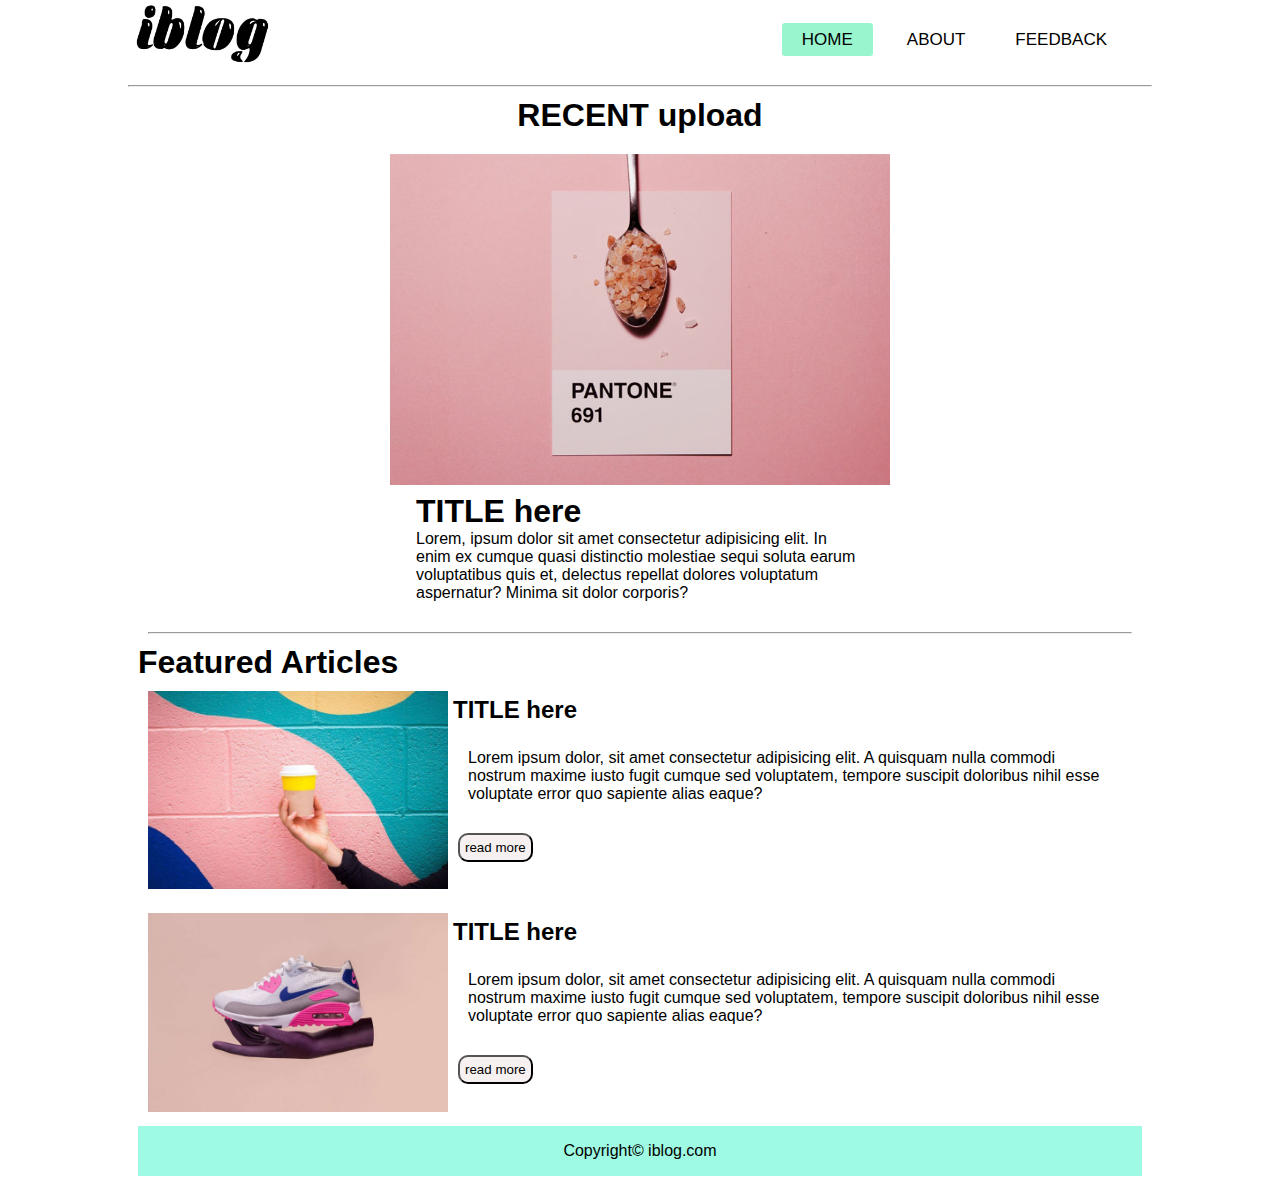
<file: index.html>
<!DOCTYPE html>
<html lang="en">
<head>
    <meta charset="UTF-8">
    <link rel="shortcut icon" href="img/logo.png" type="image/x-icon">
    <meta name="viewport" content="width=device-width, initial-scale=1.0">
    <title>iBlog</title>
    <link rel="stylesheet" href="css/css.css">
    <!--blog---->
    <link rel="stylesheet" href="css/css2.css">
  
</head>
<body>
  
    <section>
        <header>
          <div class="m-auto max-width-1 ">
         <nav>
          
            <span><img src="img/logo.png" alt="" width="150px"></span>
        
       <ul>
         <li><a href="index.html" class="active">home</a></li>
         <li><a href="about.html" target="_parent">about</a></l>
         <li><a href="feedback.html" target="_blank">feedback</a></li>
       </ul>
      
       </nav>
      </div>
    </header>
         </section>
         </div>
         <div class="max-width-1 m-auto">
          <hr width="100%">
      </div>
        <div class="m-auto max-width-1 recent">
          <h1 align="center">RECENT upload </h1>
        

  <section>
    
    <a href="blog1.html" class="color">
    <div class="m-auto max-width-1 blog-1"><h1 align="center">
      <img src="img/blog-1.jpeg" alt="image" title="image" width="500px">
    </h1>
    <div class="m-auto-2 max-width-2 blog">
    <h1>TITLE here</h1>
    <p>Lorem, ipsum dolor sit amet consectetur adipisicing elit. In enim ex cumque quasi distinctio molestiae sequi soluta earum voluptatibus quis et, delectus repellat dolores voluptatum aspernatur? Minima sit dolor corporis?</p>
  </div>
</a>
    </div>
    <div class="m-auto max-width-1 hr">
    <hr width="100%">
    </div>
    <div class="vcolor">
    <div class="m-auto max-width-1 article">
    <h1>Featured Articles
    </h1></div>
    <div class="hi">

    <div class="max-width-1 m-auto-2 home-article">
   <div class="img max-width-1 m-auto"><a href="blog2.html" class="color">
    <img src="img/blog-2.jpeg" alt="">
   </div>
   <div class="post-1 font-1">
    
    <h2>TITLE here</h2>
    <p>Lorem ipsum dolor, sit amet consectetur adipisicing elit.
       A quisquam nulla commodi nostrum maxime iusto fugit cumque sed 
       voluptatem, tempore suscipit doloribus nihil esse voluptate error quo sapiente alias eaque?</p>
       <div class="btn"><button>read more</button></div>
      </a>
   </div>


    </div>

</div>
   <!--blog---->
   <div class="max-width-1 m-auto-2 home-article">
    <div class="img max-width-1 m-auto">
      <a href="blog3.html" class="color">
      
     <img src="img/blog-3.jpeg" alt="blog" title="blog">
    </div>
    <div class="post-1 font-1">
     <h2>TITLE here</h2>
     <p>Lorem ipsum dolor, sit amet consectetur adipisicing elit.
        A quisquam nulla commodi nostrum maxime iusto fugit cumque sed 
        voluptatem, tempore suscipit doloribus nihil esse voluptate error quo sapiente alias eaque?</p>
        <div class="btn"><button>read more</button></div>
      </a>
    </div>
     </div>
 
</section>
<section>

  <div class="footer">
<p>Copyright&copy; iblog.com </p>

  </div>



</section>








</body>
</html>
</file>
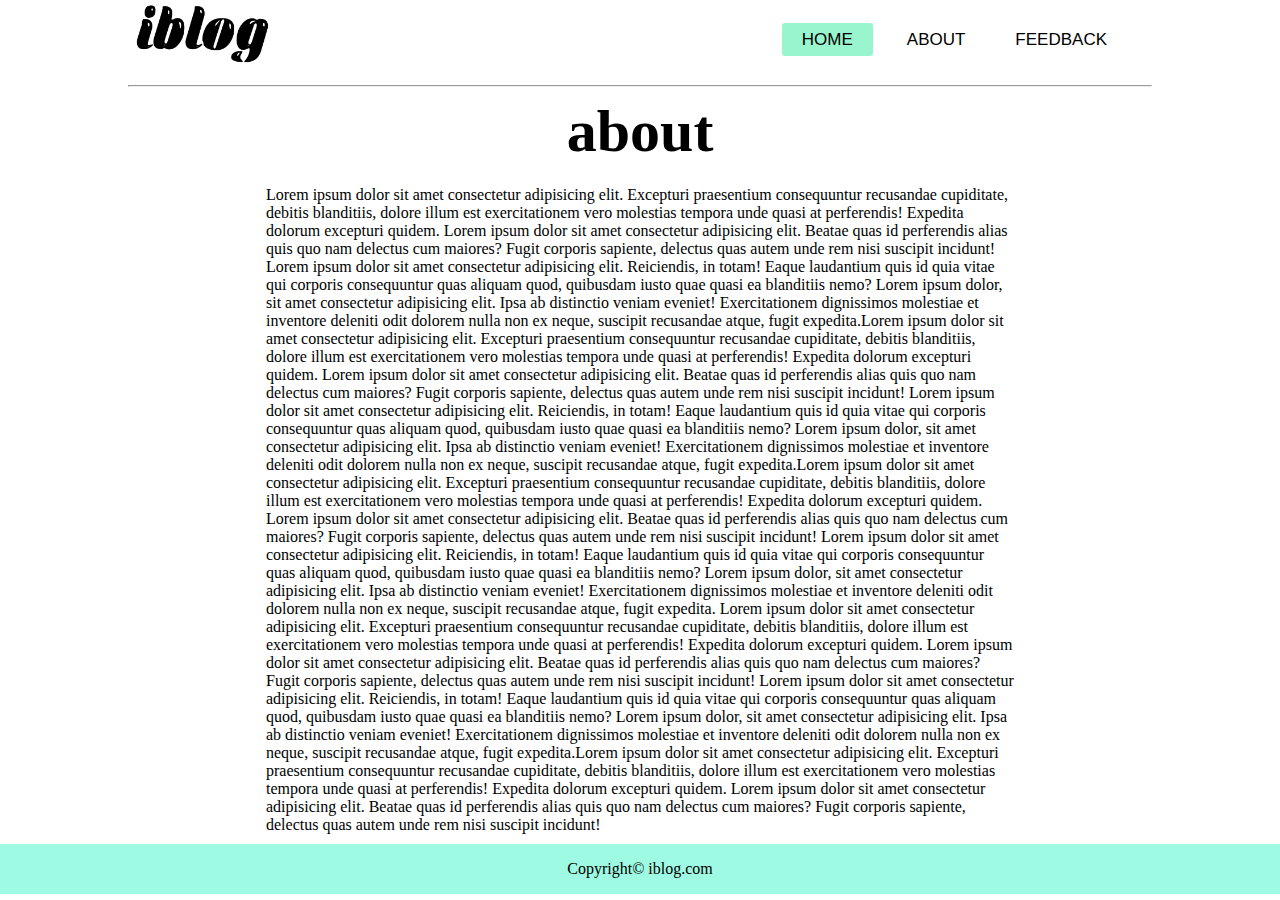
<file: about.html>
<!DOCTYPE html>
<html lang="en">
<head>
    <meta charset="UTF-8">
    <link rel="shortcut icon" href="img/logo.png" type="image/x-icon">
    <meta name="viewport" content="width=device-width, initial-scale=1.0">
    <title>iblog</title>
    <!--nav--->
    <link rel="stylesheet" href="css/css.css">
        <!--about--->
        <link rel="stylesheet" href="css/about.css">
</head>
<body>
    <section>
        <header>
          <div class="m-auto max-width-1 ">
         <nav>
          
            <span><img src="img/logo.png" alt="" width="150px"></span>
        
       <ul>
         <li><a href="index.html" class="active">home</a></li>
         <li><a href="about.html">about</a></l>
         <li><a href="feedback.html" target="_blank">feedback</a></li>
       </ul>
      
       </nav>
      </div>
    </header>
         </section>
         <div class="max-width-1 m-auto">
            <hr width="100%">
        </div>
        <section><div class="about max-width-1 m-auto">
            <h1>about</h1></div>
            <div class="m-auto-3 max-width-3">
              <div class="text1">
           <p>
            Lorem ipsum dolor sit amet consectetur adipisicing elit. Excepturi praesentium consequuntur recusandae cupiditate, debitis blanditiis, dolore illum est exercitationem vero molestias tempora unde quasi at perferendis! Expedita dolorum excepturi quidem.
            Lorem ipsum dolor sit amet consectetur adipisicing elit. Beatae quas id perferendis alias quis quo nam delectus cum maiores? Fugit corporis sapiente, delectus quas autem unde rem nisi suscipit incidunt!
            Lorem ipsum dolor sit amet consectetur adipisicing elit. Reiciendis, in totam! Eaque laudantium quis id quia vitae qui corporis consequuntur quas aliquam quod, quibusdam iusto quae quasi ea blanditiis nemo?
            Lorem ipsum dolor, sit amet consectetur adipisicing elit. Ipsa ab distinctio veniam eveniet! Exercitationem dignissimos molestiae et inventore deleniti odit dolorem nulla non ex neque, suscipit recusandae atque, fugit expedita.Lorem ipsum dolor sit amet consectetur adipisicing elit. Excepturi praesentium consequuntur recusandae cupiditate, debitis blanditiis, dolore illum est exercitationem vero molestias tempora unde quasi at perferendis! Expedita dolorum excepturi quidem.
            Lorem ipsum dolor sit amet consectetur adipisicing elit. Beatae quas id perferendis alias quis quo nam delectus cum maiores? Fugit corporis sapiente, delectus quas autem unde rem nisi suscipit incidunt!
            Lorem ipsum dolor sit amet consectetur adipisicing elit. Reiciendis, in totam! Eaque laudantium quis id quia vitae qui corporis consequuntur quas aliquam quod, quibusdam iusto quae quasi ea blanditiis nemo?
            Lorem ipsum dolor, sit amet consectetur adipisicing elit. Ipsa ab distinctio veniam eveniet! Exercitationem dignissimos molestiae et inventore deleniti odit dolorem nulla non ex neque, suscipit recusandae atque, fugit expedita.Lorem ipsum dolor sit amet consectetur adipisicing elit. Excepturi praesentium consequuntur recusandae cupiditate, debitis blanditiis, dolore illum est exercitationem vero molestias tempora unde quasi at perferendis! Expedita dolorum excepturi quidem.
            Lorem ipsum dolor sit amet consectetur adipisicing elit. Beatae quas id perferendis alias quis quo nam delectus cum maiores? Fugit corporis sapiente, delectus quas autem unde rem nisi suscipit incidunt!
            Lorem ipsum dolor sit amet consectetur adipisicing elit. Reiciendis, in totam! Eaque laudantium quis id quia vitae qui corporis consequuntur quas aliquam quod, quibusdam iusto quae quasi ea blanditiis nemo?
            Lorem ipsum dolor, sit amet consectetur adipisicing elit. Ipsa ab distinctio veniam eveniet! Exercitationem dignissimos molestiae et inventore deleniti odit dolorem nulla non ex neque, suscipit recusandae atque, fugit expedita.
            Lorem ipsum dolor sit amet consectetur adipisicing elit. Excepturi praesentium consequuntur recusandae cupiditate, debitis blanditiis, dolore illum est exercitationem vero molestias tempora unde quasi at perferendis! Expedita dolorum excepturi quidem.
            Lorem ipsum dolor sit amet consectetur adipisicing elit. Beatae quas id perferendis alias quis quo nam delectus cum maiores? Fugit corporis sapiente, delectus quas autem unde rem nisi suscipit incidunt!
            Lorem ipsum dolor sit amet consectetur adipisicing elit. Reiciendis, in totam! Eaque laudantium quis id quia vitae qui corporis consequuntur quas aliquam quod, quibusdam iusto quae quasi ea blanditiis nemo?
            Lorem ipsum dolor, sit amet consectetur adipisicing elit. Ipsa ab distinctio veniam eveniet! Exercitationem dignissimos molestiae et inventore deleniti odit dolorem nulla non ex neque, suscipit recusandae atque, fugit expedita.Lorem ipsum dolor sit amet consectetur adipisicing elit. Excepturi praesentium consequuntur recusandae cupiditate, debitis blanditiis, dolore illum est exercitationem vero molestias tempora unde quasi at perferendis! Expedita dolorum excepturi quidem.
            Lorem ipsum dolor sit amet consectetur adipisicing elit. Beatae quas id perferendis alias quis quo nam delectus cum maiores? Fugit corporis sapiente, delectus quas autem unde rem nisi suscipit incidunt!

           </p> </div>
          </div>
        </section>
        <section>

          <div class="footer">
        <p>Copyright&copy; iblog.com </p>
        
          </div>
        
        
        
        </section>
</body>
</html>
</file>
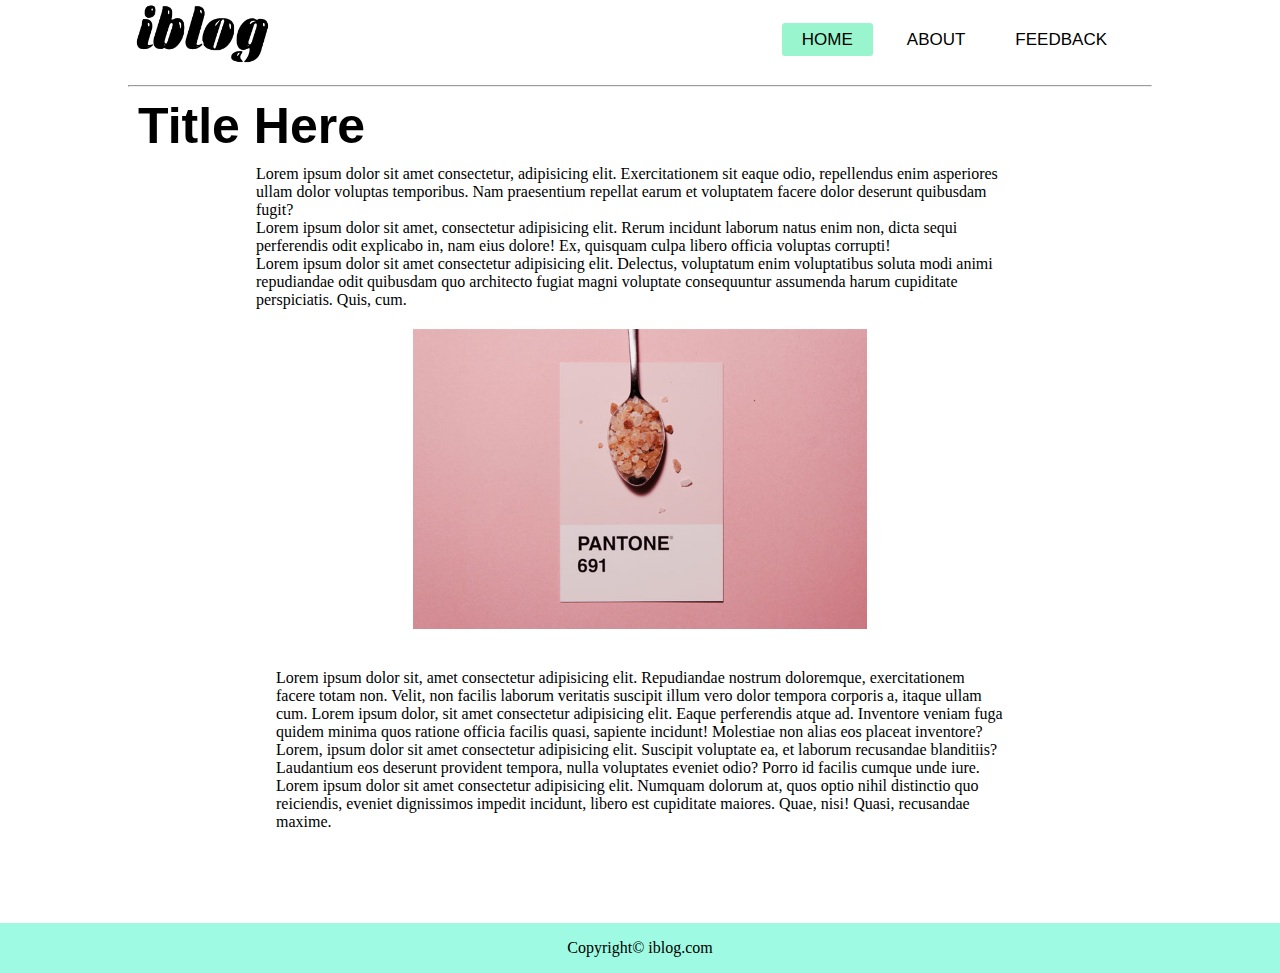
<file: blog1.html>
<!DOCTYPE html>
<html lang="en">
<head>
    <meta charset="UTF-8">
    <link rel="shortcut icon" href="img/logo.png" type="image/x-icon">
    <meta name="viewport" content="width=device-width, initial-scale=1.0">
    <title>iblog</title>
    <!--nav---->
    <link rel="stylesheet" href="css/nav.css">
    <!----blog1------>
    <link rel="stylesheet" href="css/blog1.css">
    <!---feedback-->
    <link rel="stylesheet" href="css/css1.css">
    <link rel="stylesheet" href="https://cdnjs.cloudflare.com/ajax/libs/font-awesome/5.15.3/css/all.min.css"/>
</head>
<body>
    <section>
        <header>
          <div class="m-auto max-width-1 ">
         <nav>
          
            <span><img src="img/logo.png" alt="" width="150px"></span>
        
       <ul>
         <li><a href="index.html" class="active">home</a></li>
         <li><a href="about.html" target="_parent">about</a></l>
         <li><a href="feedback.html" target="_blank">feedback</a></li>
       </ul>
      
       </nav>
      </div>
    </header>
         </section>
         <div class="max-width-1 m-auto">
            <hr width="100%">
        </div>
          <section>
            <div class="max-width-1 m-auto text">
       <h1>Title Here</h1>
           </div>  

<div class="m-auto-2 max-width-2 text2">
    <p>Lorem ipsum dolor sit amet consectetur, adipisicing elit. Exercitationem sit eaque odio, repellendus enim asperiores ullam dolor voluptas temporibus. Nam praesentium repellat earum et voluptatem facere dolor deserunt quibusdam fugit?<br>Lorem ipsum dolor sit amet, consectetur adipisicing elit. Rerum incidunt laborum natus enim non, dicta sequi perferendis odit explicabo in, nam eius dolore! Ex, quisquam culpa libero officia voluptas corrupti! <br>Lorem ipsum dolor sit amet consectetur adipisicing elit. Delectus, voluptatum enim voluptatibus soluta modi animi repudiandae odit quibusdam quo architecto fugiat magni voluptate consequuntur assumenda harum cupiditate perspiciatis. Quis, cum.</p>
    <div class="m-auto-2 max-width-2 img">
        <img src="img/blog-1.jpeg" alt="image" title="image" height="300px">
    </div>
    <div class="text3"><p>Lorem ipsum dolor sit, amet consectetur adipisicing elit. Repudiandae nostrum doloremque, exercitationem facere totam non. Velit, non facilis laborum veritatis suscipit illum vero dolor tempora corporis a, itaque ullam cum. Lorem ipsum dolor, sit amet consectetur adipisicing elit. Eaque perferendis atque ad. Inventore veniam fuga quidem minima quos ratione officia facilis quasi, sapiente incidunt! Molestiae non alias eos placeat inventore? Lorem, ipsum dolor sit amet consectetur adipisicing elit. Suscipit voluptate ea, et laborum recusandae blanditiis? Laudantium eos deserunt provident tempora, nulla voluptates eveniet odio? Porro id facilis cumque unde iure. Lorem ipsum dolor sit amet consectetur adipisicing elit. Numquam dolorum at, quos optio nihil distinctio quo reiciendis, eveniet dignissimos impedit incidunt, libero est cupiditate maiores. Quae, nisi! Quasi, recusandae maxime.</p>
</div>
</div>
<br>
<br>
<br>
<br>
         </section>
     

            <div class="footer">
          <p>Copyright&copy; iblog.com </p>
          
            </div>
          
          
          
          </section>
     
</body>
</html>
</file>
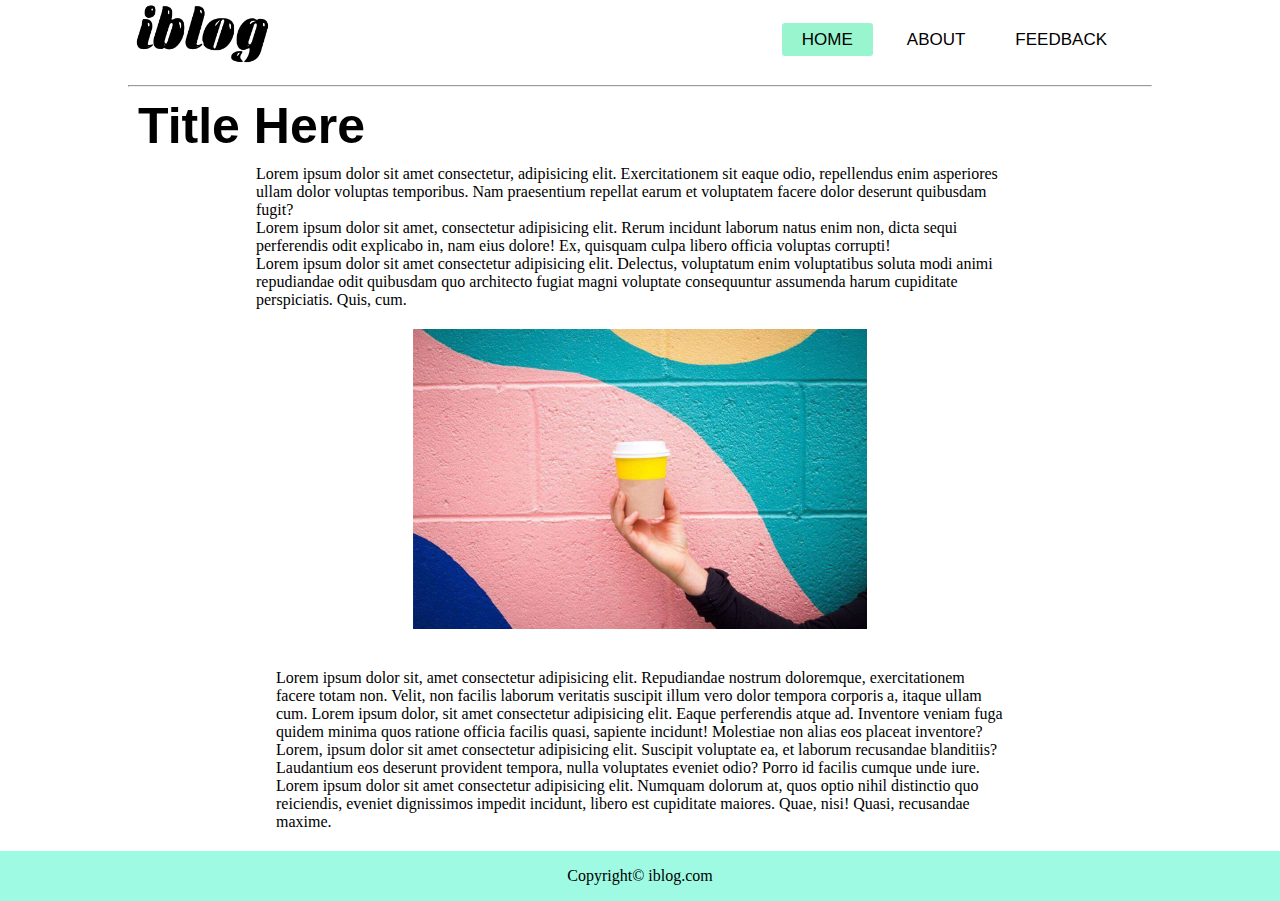
<file: blog2.html>
<!DOCTYPE html>
<html lang="en">
<head>
    <meta charset="UTF-8">
    <link rel="shortcut icon" href="img/logo.png" type="image/x-icon">
    <meta name="viewport" content="width=device-width, initial-scale=1.0">
    <title>iblog</title>
    <!--nav---->
    <link rel="stylesheet" href="css/nav.css">
    <!----blog1------>
    <link rel="stylesheet" href="css/blog1.css">
</head>
<body>
    <section>
        <header>
          <div class="m-auto max-width-1 ">
         <nav>
          
            <span><img src="img/logo.png" alt="" width="150px"></span>
        
            <ul>
              <li><a href="index.html" class="active">home</a></li>
              <li><a href="about.html" target="_parent">about</a></l>
              <li><a href="feedback.html">feedback</a></li>
            </ul>
      
       </nav>
      </div>
    </header>
         </section>
         <div class="max-width-1 m-auto">
            <hr width="100%">
        </div>
          <section>
            <div class="max-width-1 m-auto text">
       <h1>Title Here</h1>
           </div>  

<div class="m-auto-2 max-width-2 text2">
    <p>Lorem ipsum dolor sit amet consectetur, adipisicing elit. Exercitationem sit eaque odio, repellendus enim asperiores ullam dolor voluptas temporibus. Nam praesentium repellat earum et voluptatem facere dolor deserunt quibusdam fugit?<br>Lorem ipsum dolor sit amet, consectetur adipisicing elit. Rerum incidunt laborum natus enim non, dicta sequi perferendis odit explicabo in, nam eius dolore! Ex, quisquam culpa libero officia voluptas corrupti! <br>Lorem ipsum dolor sit amet consectetur adipisicing elit. Delectus, voluptatum enim voluptatibus soluta modi animi repudiandae odit quibusdam quo architecto fugiat magni voluptate consequuntur assumenda harum cupiditate perspiciatis. Quis, cum.</p>
    <div class="m-auto-2 max-width-2 img">
        <img src="img/blog-2.jpeg" alt="image" title="image" height="300px">
    </div>
    <div class="text3"><p>Lorem ipsum dolor sit, amet consectetur adipisicing elit. Repudiandae nostrum doloremque, exercitationem facere totam non. Velit, non facilis laborum veritatis suscipit illum vero dolor tempora corporis a, itaque ullam cum. Lorem ipsum dolor, sit amet consectetur adipisicing elit. Eaque perferendis atque ad. Inventore veniam fuga quidem minima quos ratione officia facilis quasi, sapiente incidunt! Molestiae non alias eos placeat inventore? Lorem, ipsum dolor sit amet consectetur adipisicing elit. Suscipit voluptate ea, et laborum recusandae blanditiis? Laudantium eos deserunt provident tempora, nulla voluptates eveniet odio? Porro id facilis cumque unde iure. Lorem ipsum dolor sit amet consectetur adipisicing elit. Numquam dolorum at, quos optio nihil distinctio quo reiciendis, eveniet dignissimos impedit incidunt, libero est cupiditate maiores. Quae, nisi! Quasi, recusandae maxime.</p>
</div>
</div>

         </section>
         <section>

            <div class="footer">
          <p>Copyright&copy; iblog.com </p>
          
            </div>
          
          
          
          </section>
</body>
</html>
</file>
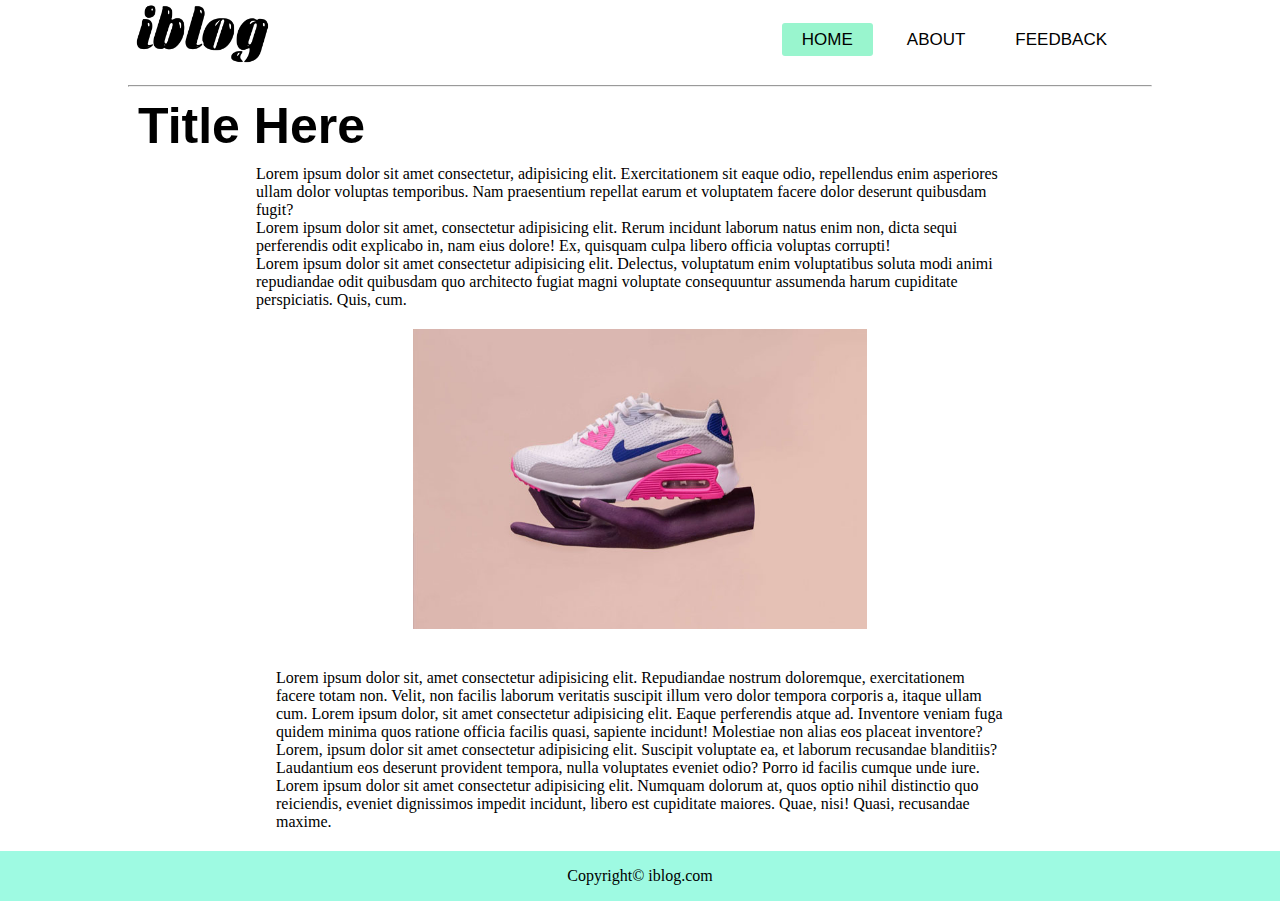
<file: blog3.html>
<!DOCTYPE html>
<html lang="en">
<head>
    <meta charset="UTF-8">
    <link rel="shortcut icon" href="img/logo.png" type="image/x-icon">
    <meta name="viewport" content="width=device-width, initial-scale=1.0">
    <title>iblog</title>
    <!--nav---->
    <link rel="stylesheet" href="css/nav.css">
    <!----blog1------>
    <link rel="stylesheet" href="css/blog1.css">
</head>
<body>
    <section>
        <header>
          <div class="m-auto max-width-1 ">
         <nav>
          
            <span><img src="img/logo.png" alt="" width="150px"></span>
        
            <ul>
              <li><a href="index.html" class="active">home</a></li>
              <li><a href="about.html" target="_parent">about</a></l>
              <li><a href="feedback.html">feedback</a></li>
            </ul>
      
       </nav>
      </div>
    </header>
         </section>
         <div class="max-width-1 m-auto">
            <hr width="100%">
        </div>
          <section>
            <div class="max-width-1 m-auto text">
       <h1>Title Here</h1>
           </div>  

<div class="m-auto-2 max-width-2 text2">
    <p>Lorem ipsum dolor sit amet consectetur, adipisicing elit. Exercitationem sit eaque odio, repellendus enim asperiores ullam dolor voluptas temporibus. Nam praesentium repellat earum et voluptatem facere dolor deserunt quibusdam fugit?<br>Lorem ipsum dolor sit amet, consectetur adipisicing elit. Rerum incidunt laborum natus enim non, dicta sequi perferendis odit explicabo in, nam eius dolore! Ex, quisquam culpa libero officia voluptas corrupti! <br>Lorem ipsum dolor sit amet consectetur adipisicing elit. Delectus, voluptatum enim voluptatibus soluta modi animi repudiandae odit quibusdam quo architecto fugiat magni voluptate consequuntur assumenda harum cupiditate perspiciatis. Quis, cum.</p>
    <div class="m-auto-2 max-width-2 img">
        <img src="img/blog-3.jpeg" alt="image" title="image" height="300px">
    </div>
    <div class="text3"><p>Lorem ipsum dolor sit, amet consectetur adipisicing elit. Repudiandae nostrum doloremque, exercitationem facere totam non. Velit, non facilis laborum veritatis suscipit illum vero dolor tempora corporis a, itaque ullam cum. Lorem ipsum dolor, sit amet consectetur adipisicing elit. Eaque perferendis atque ad. Inventore veniam fuga quidem minima quos ratione officia facilis quasi, sapiente incidunt! Molestiae non alias eos placeat inventore? Lorem, ipsum dolor sit amet consectetur adipisicing elit. Suscipit voluptate ea, et laborum recusandae blanditiis? Laudantium eos deserunt provident tempora, nulla voluptates eveniet odio? Porro id facilis cumque unde iure. Lorem ipsum dolor sit amet consectetur adipisicing elit. Numquam dolorum at, quos optio nihil distinctio quo reiciendis, eveniet dignissimos impedit incidunt, libero est cupiditate maiores. Quae, nisi! Quasi, recusandae maxime.</p>
</div>
</div>

         </section>
         <section>

            <div class="footer">
          <p>Copyright&copy; iblog.com </p>
          
            </div>
          
          
          
          </section>
</body>
</html>
</file>
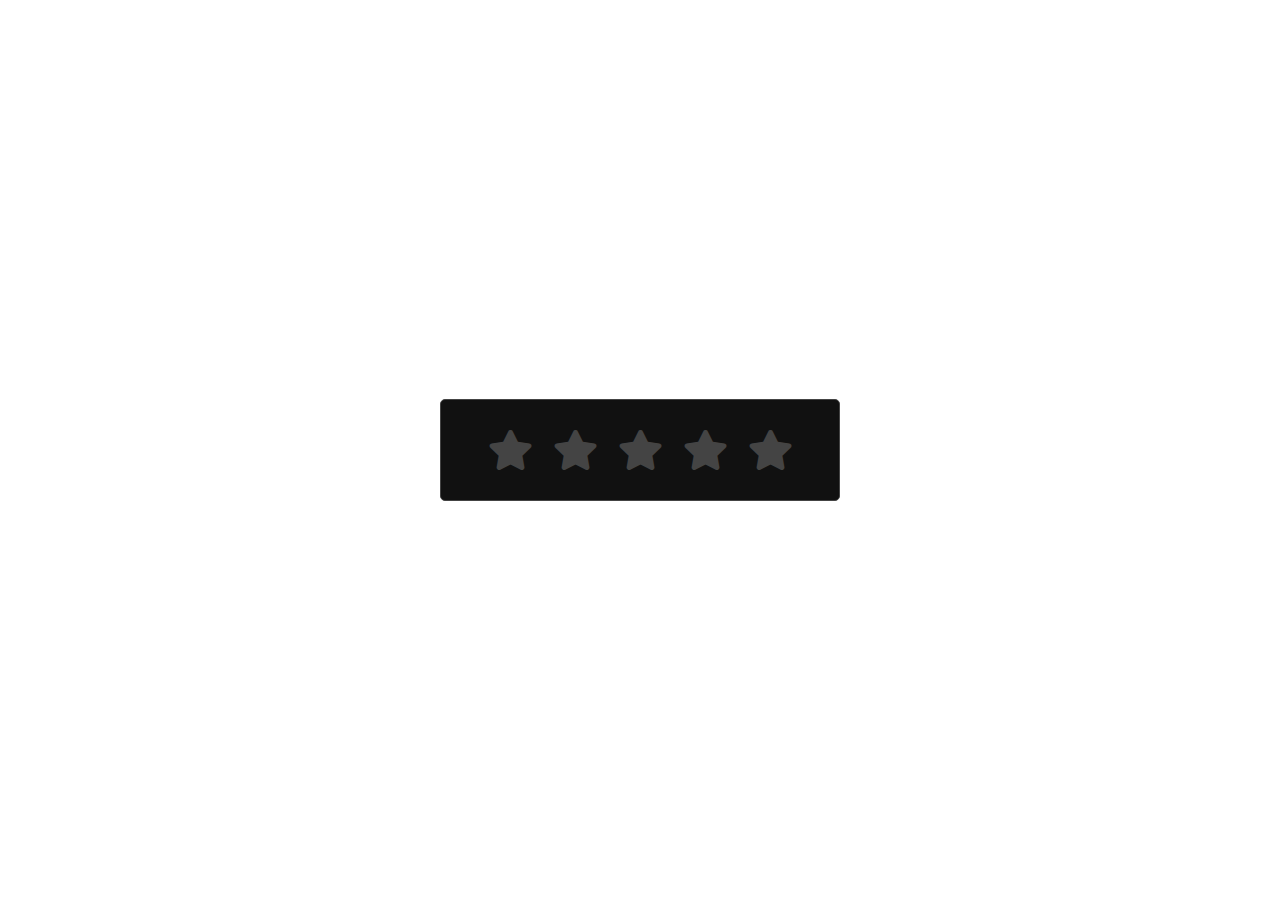
<file: feedback.html>
<!DOCTYPE html>
  <html lang="en" dir="ltr">
    <head>
      <meta charset="utf-8">
      <title>Star Rating Form | CodingNepal</title>
      <link rel="stylesheet" href="css/feedback.css">
      <link rel="stylesheet" href="https://cdnjs.cloudflare.com/ajax/libs/font-awesome/5.15.3/css/all.min.css"/>
    </head>
    <body>
      <div class="container">
        <div class="post">
          <div class="text">Thanks for rating us!</div>
          <div class="edit">EDIT</div>
        </div>
        <div class="star-widget">
          <input type="radio" name="rate" id="rate-5">
          <label for="rate-5" class="fas fa-star"></label>
          <input type="radio" name="rate" id="rate-4">
          <label for="rate-4" class="fas fa-star"></label>
          <input type="radio" name="rate" id="rate-3">
          <label for="rate-3" class="fas fa-star"></label>
          <input type="radio" name="rate" id="rate-2">
          <label for="rate-2" class="fas fa-star"></label>
          <input type="radio" name="rate" id="rate-1">
          <label for="rate-1" class="fas fa-star"></label>
          <form action="#">
            <header></header>
            <div class="textarea">
              <textarea cols="30" placeholder="Describe your experience.."></textarea>
            </div>
            <div class="btn">
              <button type="submit">Post</button>
            </div>
          </form>
        </div>
      </div>
      <script>
        const btn = document.querySelector("button");
        const post = document.querySelector(".post");
        const widget = document.querySelector(".star-widget");
        const editBtn = document.querySelector(".edit");
        btn.onclick = ()=>{
          widget.style.display = "none";
          post.style.display = "block";
          editBtn.onclick = ()=>{
            widget.style.display = "block";
            post.style.display = "none";
          }
          return false;
        }
      </script>
  

</html>
</file>
<file: css/css.css>
*{
    margin: 0;
    padding: 0;
    text-decoration: none;
    list-style: none;
    box-sizing: border-box;

}


nav{
    background: white;
    height: 85px;
    width: 100%;
}
label.logo{
    color: black;
    font-size: 35px;
    line-height: 80px;
    padding: 0 100px;
    font-weight: bold;
    font-family: 'Franklin Gothic Medium', 'Arial Narrow', Arial, sans-serif;
    
}
nav ul{
    float: right;
    margin-right: 20px;
}
nav ul li{
  display: inline-block;
  line-height: 80px;
  margin: 0 5px;
font-family: 'Franklin Gothic Medium', 'Arial Narrow', Arial, sans-serif;

}
nav ul li a{
 color: black;
 font-size: 17px;
 border-radius: 3px;
 padding: 7px 20px;
text-transform: uppercase;

}
a.active,a:hover{
  background: #99F5CE;
  transition: .5s;
}
</file>
<file: css/css2.css>
*{
    margin: 0;
    padding: 0;
}
.max-width-1 {
    max-width: 80vw;
  }
  
 
  
  .m-auto {
    margin: auto;
  }
.blog-1{
  padding: 20px;
  
}
.recent{
  font-family:Verdana, Geneva, Tahoma, sans-serif;
  margin: auto;
  padding: 10px;
}

.blog{
  font-family:'Gill Sans', 'Gill Sans MT', Calibri, 'Trebuchet MS', sans-serif;
}
.hr{
  padding: 10px;
}
.article{
  font-family:'Gill Sans', 'Gill Sans MT', Calibri, 'Trebuchet MS', sans-serif;
}
.home-article{
    display: flex;
    margin:auto;
    padding: 10px;
}
.home-article img{
  width: 300px;

}
.home-article h2{
  margin: auto;
  padding: 5px;
  font-family: 'Gill Sans', 'Gill Sans MT', Calibri, 'Trebuchet MS', sans-serif;
}
.home-article p{
  margin: 10px;
  padding: 10px;
  font-family: 'Gill Sans', 'Gill Sans MT', Calibri, 'Trebuchet MS', sans-serif;
}
.color{
color: inherit;
}
.btn{
  padding: 10px;
  margin: auto;
}
button{
  padding: 5px;
  background: #F7F0F0;
  border-radius: 10px;
}
.footer {
  padding: 0;
  margin: 0;
  height: 50px;
  background-color: #9EFAE2;
  display: flex;
  align-items: center;
  justify-content: center;
  color: black;
  flex-direction: column;
}
.m-auto-2{
  margin: auto;
}
.max-width-2{
  max-width: 35vw;
}
</file>
<file: css/about.css>
*{
    margin: 0;
    padding: 0;
    text-decoration: none;
    list-style: none;
    box-sizing: border-box;

}
.m-auto{
    margin: auto;
  }
  .max-width-1 {
    max-width: 80vw;
  }
.about{
    align-items: center;
    justify-content: center;
    display: flex;
    padding: 10px;
    font-size: 30px;
}
.max-width-3{
  max-width: 60vw;
}
.m-auto-3{
  margin: auto;
}
.footer {
  padding: 0;
  margin: 0;
  height: 50px;
  background-color: #9EFAE2;
  display: flex;
  align-items: center;
  justify-content: center;
  color: black;
  flex-direction: column;
}
.text1{
  padding: 10px;
}
</file>
<file: css/nav.css>
*{
    margin: 0;
    padding: 0;
    text-decoration: none;
    list-style: none;
    box-sizing: border-box;

}


nav{
    background: white;
    height: 85px;
    width: 100%;
}
label.logo{
    color: black;
    font-size: 35px;
    line-height: 80px;
    padding: 0 100px;
    font-weight: bold;
    font-family: 'Franklin Gothic Medium', 'Arial Narrow', Arial, sans-serif;
    
}
nav ul{
    float: right;
    margin-right: 20px;
}
nav ul li{
  display: inline-block;
  line-height: 80px;
  margin: 0 5px;
font-family: 'Franklin Gothic Medium', 'Arial Narrow', Arial, sans-serif;

}
nav ul li a{
 color: black;
 font-size: 17px;
 border-radius: 3px;
 padding: 7px 20px;
text-transform: uppercase;

}
a.active,a:hover{
  background: #99F5CE;
  transition: .5s;
}
</file>
<file: css/blog1.css>
.max-width-1 {
    max-width: 80vw;
  }
  
 
  
  .m-auto {
    margin: auto;
  }
  .text{
    padding: 10px;
    font-size: 25px;
    font-family:'Gill Sans', 'Gill Sans MT', Calibri, 'Trebuchet MS', sans-serif
  }
  .m-auto-2{
    margin: auto;
  }
  .max-width-2{
    max-width: 60vw;
  }
.img{
    display: flex;
    align-items: center;
    justify-content: center;
    padding: 20px;
}
.footer {
    padding: 0;
    margin: 0;
    height: 50px;
    background-color: #9EFAE2;
    display: flex;
    align-items: center;
    justify-content: center;
    color: black;
    flex-direction: column;
  }
.text3{
    padding: 20px;
    margin: auto;
}
</file>
<file: css/css1.css>
@import url('https://fonts.googleapis.com/css?family=Poppins:400,500,600,700&display=swap');
*{
  margin: 0;
  padding: 0;
  box-sizing: border-box;
 
}

.container{
  position: relative;
  width: 400px;
  background: #111;
  padding: 20px 30px;
  border: 1px solid #444;
  border-radius: 5px;
  display: flex;
  align-items: center;
  justify-content: center;
  flex-direction: column;
}
.container .post{
  display: none;
}
.container .text{
  font-size: 25px;
  color: #666;
  font-weight: 500;
}
.container .edit{
  position: absolute;
  right: 10px;
  top: 5px;
  font-size: 16px;
  color: #666;
  font-weight: 500;
  cursor: pointer;
}
.container .edit:hover{
  text-decoration: underline;
}
.container .star-widget input{
  display: none;
}
.star-widget label{
  font-size: 40px;
  color: #444;
  padding: 10px;
  float: right;
  transition: all 0.2s ease;
}
input:not(:checked) ~ label:hover,
input:not(:checked) ~ label:hover ~ label{
  color: #fd4;
}
input:checked ~ label{
  color: #fd4;
}
input#rate-5:checked ~ label{
  color: #fe7;
  text-shadow: 0 0 20px #952;
}
#rate-1:checked ~ form header:before{
  content: "I just hate it ";
}
#rate-2:checked ~ form header:before{
  content: "I don't like it ";
}
#rate-3:checked ~ form header:before{
  content: "It is awesome ";
}
#rate-4:checked ~ form header:before{
  content: "I just like it ";
}
#rate-5:checked ~ form header:before{
  content: "I just love it ";
}
.container form{
  display: none;
}
input:checked ~ form{
  display: block;
}
form header{
  width: 100%;
  font-size: 25px;
  color: #fe7;
  font-weight: 500;
  margin: 5px 0 20px 0;
  text-align: center;
  transition: all 0.2s ease;
}
form .textarea{
  height: 100px;
  width: 100%;
  overflow: hidden;
}
form .textarea textarea{
  height: 100%;
  width: 100%;
  outline: none;
  color: #eee;
  border: 1px solid #333;
  background: #222;
  padding: 10px;
  font-size: 17px;
  resize: none;
}
.textarea textarea:focus{
  border-color: #444;
}
form .btn{
  height: 45px;
  width: 100%;
  margin: 15px 0;
}
form .btn button{
  height: 100%;
  width: 100%;
  border: 1px solid #444;
  outline: none;
  background: #222;
  color: #999;
  font-size: 17px;
  font-weight: 500;
  text-transform: uppercase;
  cursor: pointer;
  transition: all 0.3s ease;
}
form .btn button:hover{
  background: #1b1b1b;
}
</file>
<file: css/feedback.css>
@import url('https://fonts.googleapis.com/css?family=Poppins:400,500,600,700&display=swap');
*{
  margin: 0;
  padding: 0;
  box-sizing: border-box;
  font-family: 'Poppins', sans-serif;
}
html,body{
  display: grid;
  height: 100%;
  place-items: center;
  text-align: center;
  background: white;
}
.container{
  position: relative;
  width: 400px;
  background: #111;
  padding: 20px 30px;
  border: 1px solid #444;
  border-radius: 5px;
  display: flex;
  align-items: center;
  justify-content: center;
  flex-direction: column;
}
.container .post{
  display: none;
}
.container .text{
  font-size: 25px;
  color: #666;
  font-weight: 500;
}
.container .edit{
  position: absolute;
  right: 10px;
  top: 5px;
  font-size: 16px;
  color: #666;
  font-weight: 500;
  cursor: pointer;
}
.container .edit:hover{
  text-decoration: underline;
}
.container .star-widget input{
  display: none;
}
.star-widget label{
  font-size: 40px;
  color: #444;
  padding: 10px;
  float: right;
  transition: all 0.2s ease;
}
input:not(:checked) ~ label:hover,
input:not(:checked) ~ label:hover ~ label{
  color: #fd4;
}
input:checked ~ label{
  color: #fd4;
}
input#rate-5:checked ~ label{
  color: #fe7;
  text-shadow: 0 0 20px #952;
}
#rate-1:checked ~ form header:before{
  content: "I just hate it ";
}
#rate-2:checked ~ form header:before{
  content: "I don't like it ";
}
#rate-3:checked ~ form header:before{
  content: "It is awesome ";
}
#rate-4:checked ~ form header:before{
  content: "I just like it ";
}
#rate-5:checked ~ form header:before{
  content: "I just love it ";
}
.container form{
  display: none;
}
input:checked ~ form{
  display: block;
}
form header{
  width: 100%;
  font-size: 25px;
  color: #fe7;
  font-weight: 500;
  margin: 5px 0 20px 0;
  text-align: center;
  transition: all 0.2s ease;
}
form .textarea{
  height: 100px;
  width: 100%;
  overflow: hidden;
}
form .textarea textarea{
  height: 100%;
  width: 100%;
  outline: none;
  color: #eee;
  border: 1px solid #333;
  background: #222;
  padding: 10px;
  font-size: 17px;
  resize: none;
}
.textarea textarea:focus{
  border-color: #444;
}
form .btn{
  height: 45px;
  width: 100%;
  margin: 15px 0;
}
form .btn button{
  height: 100%;
  width: 100%;
  border: 1px solid #444;
  outline: none;
  background: #222;
  color: #999;
  font-size: 17px;
  font-weight: 500;
  text-transform: uppercase;
  cursor: pointer;
  transition: all 0.3s ease;
}
form .btn button:hover{
  background: #1b1b1b;
}
</file>
